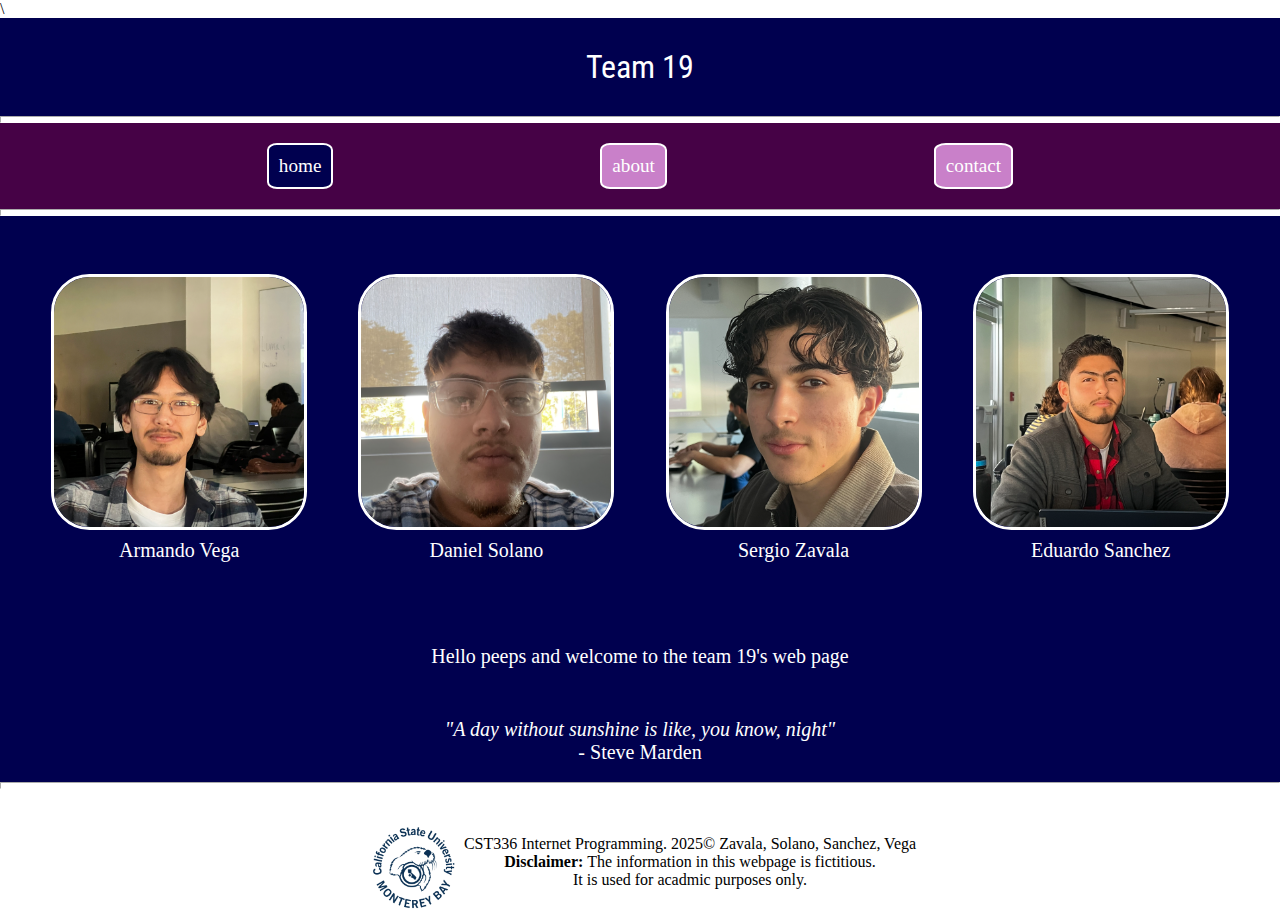
<file: index.html>
<!DOCTYPE html>
<html lang="en">
<head>
    <meta charset="UTF-8">
    <meta name="viewport" content="width=, initial-scale=1.0">
    <link rel="stylesheet" href="styles/index.css">

    <link rel="preconnect" href="https://fonts.googleapis.com">
    <link rel="preconnect" href="https://fonts.gstatic.com" crossorigin>
    <link href="https://fonts.googleapis.com/css2?family=Roboto+Condensed:ital,wght@0,100..900;1,100..900&display=swap" rel="stylesheet">\

    <title>Home</title>

</head>
<body>
    <div class="header">
        <h1 class = "google-font">Team 19</h1>
        <hr></hr>
        <div class="links">
            <a id = "current" href="/index.html" class="home">home</a>
            <a href="/about.html" class="about">about</a>
            <a href="/contact.html" class="contact">contact</a>
        </div>
        <hr></hr>

    </div>
    <div class="body">
        <br>
        <div class="cards">
            <div class="card">
                <div class="image">
                    <img src="/images/armando.jpeg" alt="armando",class = armando width="25%" height="25%">
                </div>
                <div class="name">
                    <p>Armando Vega</p>
                </div>
            </div>
            <div class="card">
                <div class="image">
                    <img src="/images/daniel.jpeg" alt="daniel", class = daniel width="25%" height="25%">
                </div>
                <div class="name">
                    <p>Daniel Solano</p>
                </div>
            </div>
            <div class="card">
                <div class="image">
                    <img src="/images/sergio_zavala.jpeg" alt="sergio" class="sergio" width="25%" height="25%">
                </div>
                <div class="name">
                    <p>Sergio Zavala</p>
                </div>
            </div>
            <div class="card">
                <div class="image">
                    <img src="/images/eduardo.jpeg" alt="eduardo" class="eduardo" width="25%" height="25%">
                </div>
                <div class="name">
                    <p>Eduardo Sanchez</p>
                </div>
            </div>
        </div>
        <div class="intro">
            <br>
            <p>Hello peeps and welcome to the team 19's web page</p>
        </div>
        <div class="quote">
            <p><em>"A day without sunshine is like, you know, night"</em> <br> - Steve Marden</p>
            <br>
        </div>
    </div>
    <hr></hr>

    <div class="footer">
        <div class="image">
            <img src="/images/image.png" alt="CSUMB Logo" width="10%" height="10%">
        </div>
        <div class="label">
            <p>CST336 Internet Programming. 2025&#169; Zavala, Solano, Sanchez, Vega <br> <strong>Disclaimer: </strong> The information in this webpage is fictitious. <br>
                It is used for acadmic purposes only.</p>
        </div>
        <br>
    </div>
</body>
</html>
</file>
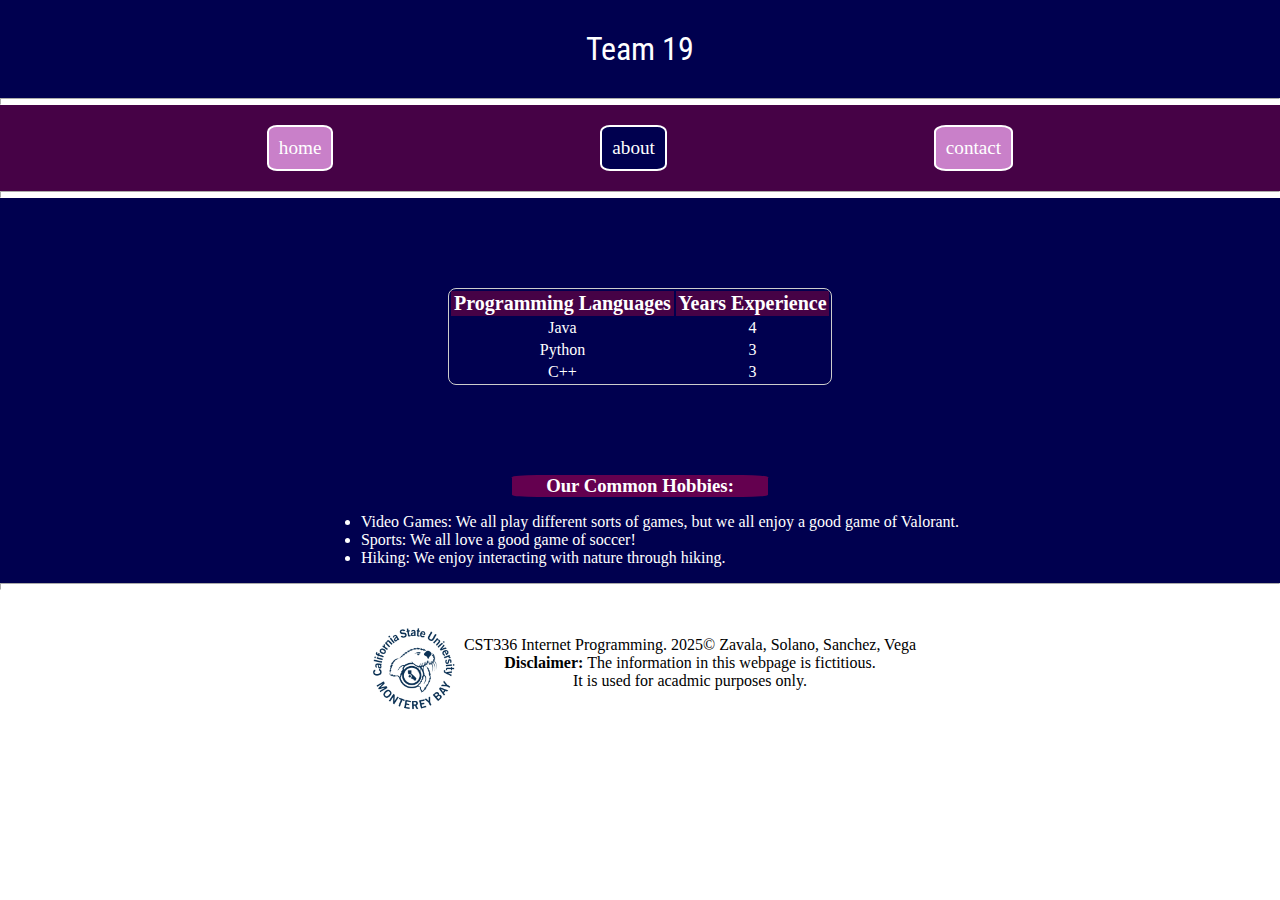
<file: about.html>
<!DOCTYPE html>
<html lang="en">
<head>
    <meta charset="UTF-8">
    <meta name="viewport" content="width=device-width, initial-scale=1.0">
    <link rel="stylesheet" href="styles/index.css">

    <link rel="preconnect" href="https://fonts.googleapis.com">
    <link rel="preconnect" href="https://fonts.gstatic.com" crossorigin>
    <link href="https://fonts.googleapis.com/css2?family=Roboto+Condensed:ital,wght@0,100..900;1,100..900&display=swap" rel="stylesheet">
    <title>About</title>
</head>


<body>
    <div class="header">
        <h1 class = "google-font">Team 19</h1>
    </div>
   <hr></hr>
    <div class="links">
        <a href="/index.html" class="home">home</a>
        <a id = "current" href="/about.html" class="about">about</a>
        <a href="/contact.html" class="contact">contact</a>
    </div>
    <hr></hr>

<div class = "body">
 
        <div class = "body2">
            <table class = "table-container">
                <tr class = "heading_table"> <th> Programming Languages </th> <th>Years Experience</th></tr>
                <tr class="text" ><td>Java</td> <td>4</td> </tr>
                <tr class = "text"><td>Python</td> <td>3</td></tr>
                <tr class = "text"> <td>C++</td> <td>3</td></tr>
            </table>
        </div>
        
    <div class = "text">
        <h3>Our Common Hobbies:</h3>
        <ul class="bullet_points">
            <li>Video Games: We all play different sorts of games, but we all enjoy a good game of Valorant.</li>
            <li>Sports: We all love a good game of soccer!</li>
            <li>Hiking: We enjoy interacting with nature through hiking.</li>
        </ul>
    </div>

</div>
    <hr></hr>
   <div class="footer">
        <div class="image">
            <img src="/images/image.png" alt="CSUMB Logo" width="10%" height="10%">
        </div>
        <div class="label">
            <p>CST336 Internet Programming. 2025&#169; Zavala, Solano, Sanchez, Vega <br> <strong>Disclaimer: </strong> The information in this webpage is fictitious. <br>
                It is used for acadmic purposes only.</p>
        </div>
        <br>
    </div>
</body>
</html>
</file>
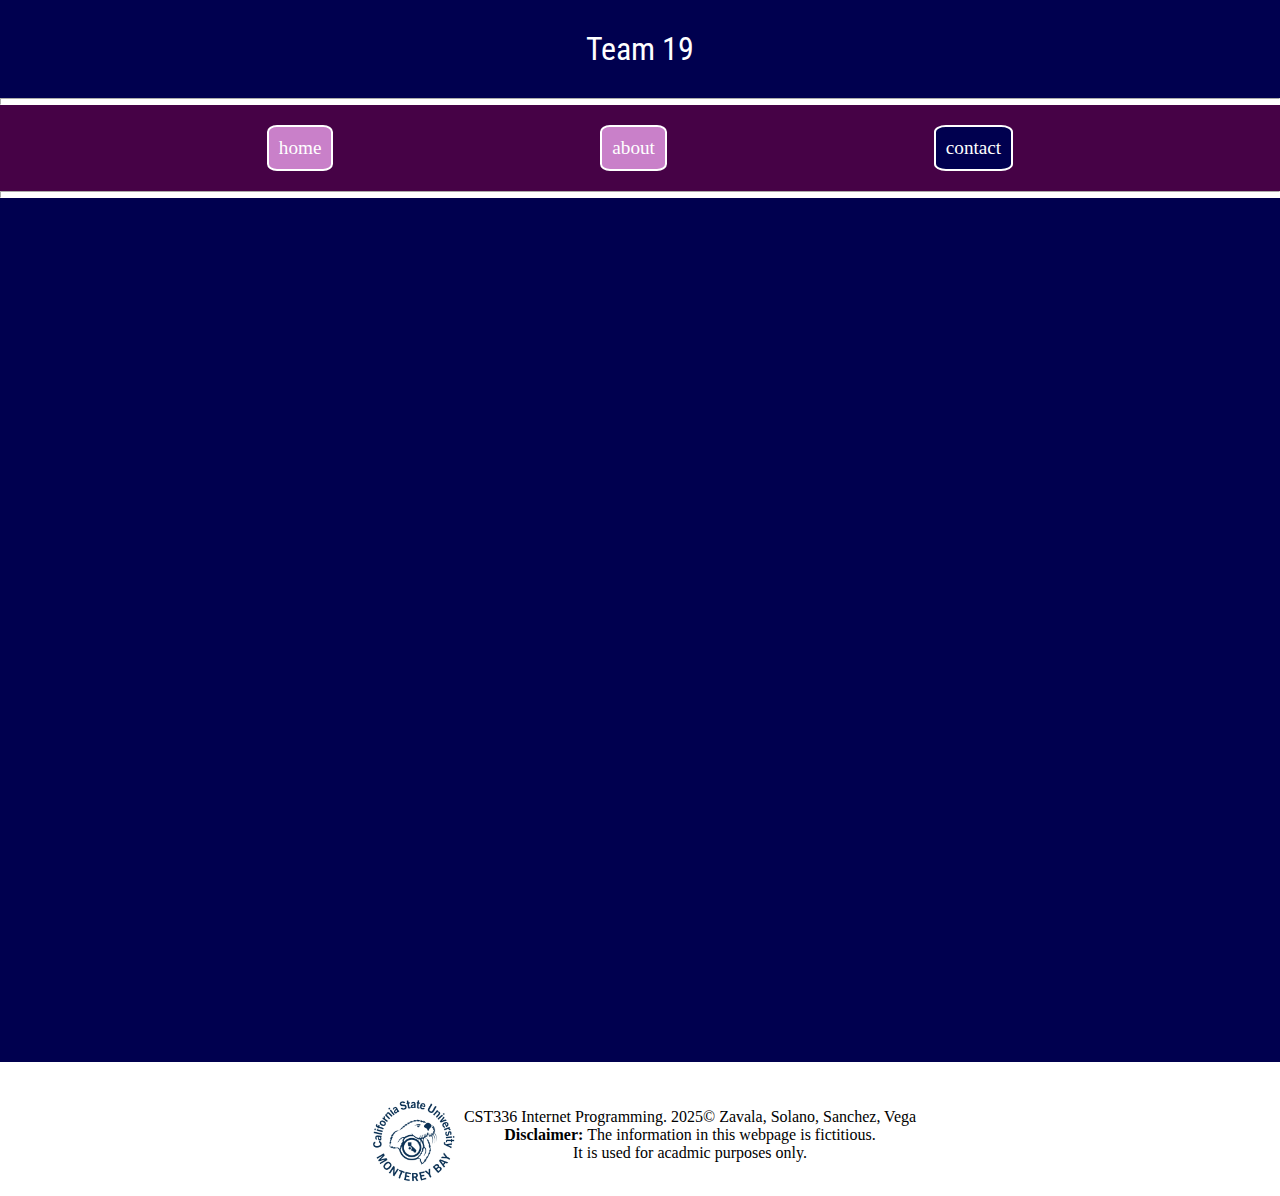
<file: contact.html>
<!DOCTYPE html>
<html lang="en">
<head>
    <meta charset="UTF-8">
    <meta name="viewport" content="width=device-width, initial-scale=1.0">
    <title>Contact</title>
    <link rel="stylesheet" href="styles/index.css">

    <link rel="preconnect" href="https://fonts.googleapis.com">
    <link rel="preconnect" href="https://fonts.gstatic.com" crossorigin>
    <link href="https://fonts.googleapis.com/css2?family=Roboto+Condensed:ital,wght@0,100..900;1,100..900&display=swap" rel="stylesheet">
</head>
<body>
    <div class="header">
        <h1 class = "google-font">Team 19</h1>
        <hr></hr>
        <div class="links">
            <a href="/index.html" class="home">home</a>
            <a href="/about.html" class="about">about</a>
            <a id = "current" href="/contact.html" class="contact">contact</a>
        </div>
        <hr></hr>

    </div>
    <div class="body3">
        <iframe class="frame-container"
            src="https://docs.google.com/forms/d/e/1FAIpQLSfLjlNX8ynR8A2bYv5S63HgXPw9J5j7k6jyvul0k-Ts0_XwuA/viewform?embedded=true" 
            width="100%" height="680" 
            frameborder="0" 
            marginheight="0" marginwidth="0">Loading…
        </iframe>
    </div>
    <div class="footer">
        <div class="image">
            <img src="/images/image.png" alt="CSUMB Logo" width="10%" height="10%">
        </div>
        <div class="label">
            <p>CST336 Internet Programming. 2025&#169; Zavala, Solano, Sanchez, Vega <br> <strong>Disclaimer: </strong> The information in this webpage is fictitious. <br>
                It is used for acadmic purposes only.</p>
        </div>
        <br>
    </div>
</body>
</html>
</file>
<file: styles/index.css>
body {
  margin: 0;
}
.home:hover {
  background-color: rgb(0, 0, 79);
}

.contact:hover {
  background-color: rgb(0, 0, 79);
}

.about:hover {
  background-color: rgb(0, 0, 79);
}

#current {
  background-color: rgb(0, 0, 79);
}

.header {
  background-color: rgb(0, 0, 79);
  padding: 0;
}
.header h1 {
  color: white;
  margin: 0;
  padding: 30px 0;
  text-align: center;
}
.links {
  background-color: rgb(70, 2, 70);
  text-align: center;
  padding: 20px 0;
  display: flex;
  justify-content: space-evenly;
}

.links a {
  margin: 0;
  color: white;
  font-size: 120%;
  text-decoration: none;
  border: solid 2px white;
  background-color: rgb(201, 128, 201);
  padding: 10px;
  border-radius: 15%;
}
hr {
  height: 5px;
  background-color: white;
  border-color: white;
  margin: 0;
}
.body {
  background-color: rgb(0, 0, 79);
  width: 100%;
  height: 100%;
}
.cards {
  margin: 40px 0;
  display: flex;
  flex-wrap: wrap;
  justify-content: space-evenly;
}
.cards .card img {
  border: solid white 3px;
  border-radius: 15%;
  width: 250px;
  height: 250px;
  object-fit: cover;
}
.cards .card p {
  text-align: center;
  color: white;
  font-size: 20px;
  margin: 5px;
}
.intro {
  text-align: center;
}
.intro p {
  color: white;
  font-size: 20px;
}
.quote {
  text-align: center;
}
.quote p {
  margin: 50px 0 0 0;
  color: white;
  font-size: 20px;
}
.footer {
  margin: 30px 0 0 0;
  display: flex;
  text-align: center;
  justify-content: center;
}
.footer img {
  height: 100px;
  width: 100px;
}

.table-container {
  Margin: 0 auto;
  width: 30%;          /* Controls the width of the table container */
  max-width: 900px;    /* Optional: limits the maximum width of the container */
  /* padding: 20px,0; */
  border: 1px solid #ccc;
  background-color: rgb(0, 0, 79);
  border-radius: 8px;
}
.heading_table{
  padding-top: 0%;
  Margin: 0 auto;
  color: white;
  font-size: 20px;
  text-align: center;
  background-color: rgb(70, 2, 70);
  border-radius: 8px;}

.text{
 /* border: 1px solid white; */
  text-align: center;
  color: white;
}
.body2{
  background-color: rgb(0, 0, 79);
  padding: 90px 0;
  margin: 0;
}
.body3{
  background-color: rgb(0, 0, 79);
  padding: 90px 0;
  margin: 0;
  width: 100%;
  height: 100%;
  text-align: center;
}

h3{
    background-color: rgb(100, 0, 79);
    color: white;
    Margin: 0 auto ;
    text-align: center;
    border: 5px;
    border-radius: 10%;
    width: 20%;
}
.bullet_points{
  display: inline-block;
  text-align: left;
  color: white;
}

.google-font {
  font-family: "Roboto Condensed", serif;
  font-optical-sizing: auto;
  font-weight: 400;
  font-style: normal;
}

.iframe-container {
  display: flex;
  justify-content: center; /* Centers the iframe horizontally */
  align-items: center;     /* Centers the iframe vertically */
  width: 100%;             /* Takes full width of the page */
  height: 100vh;           /* Takes full height of the viewport */
  padding: 20px;           /* Optional: Adds some padding around the iframe */
}
</file>
